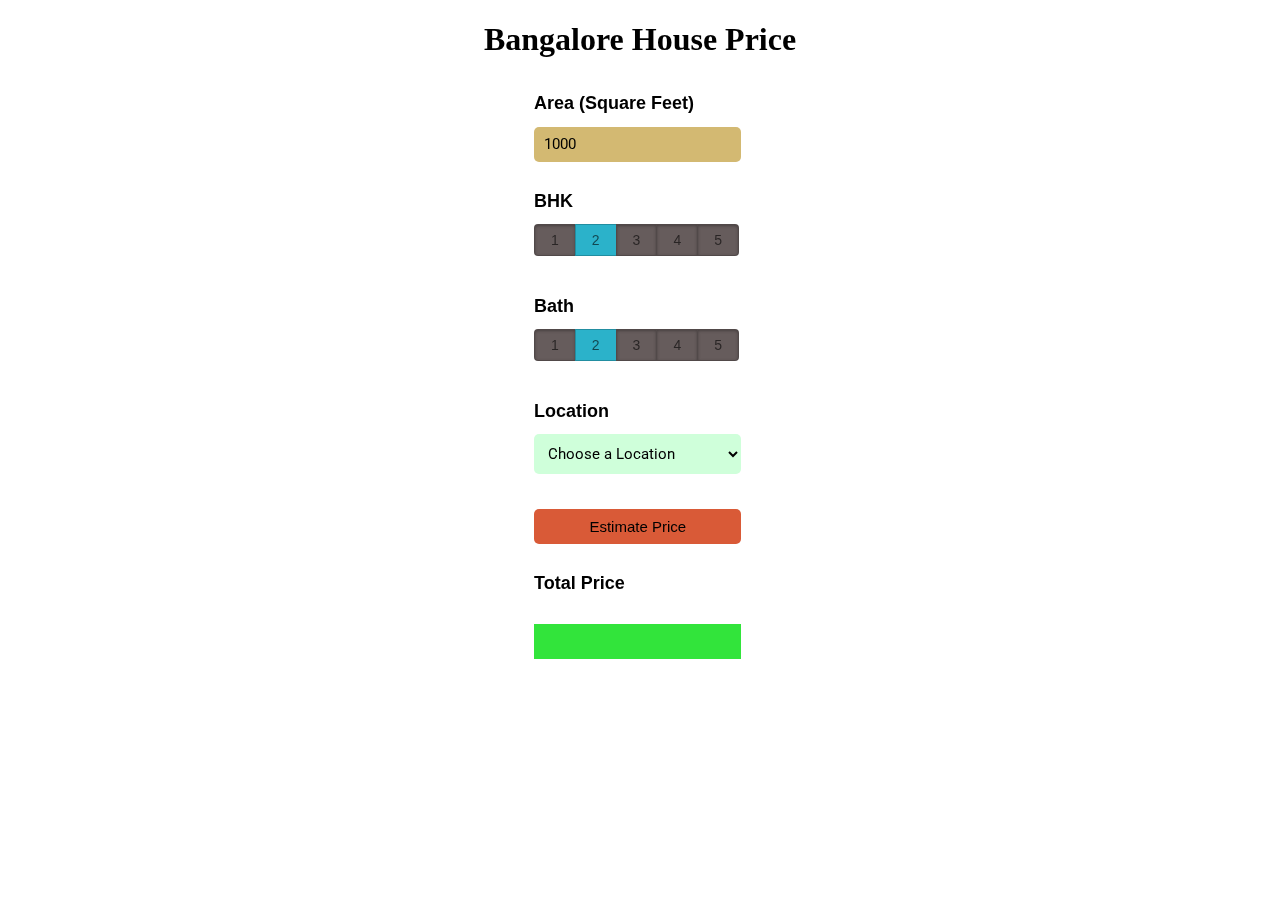
<file: index.html>
<!DOCTYPE html>
<html>

<head>
    <title>Banglore Home Price Prediction</title>
    <script src="https://ajax.googleapis.com/ajax/libs/jquery/3.4.1/jquery.min.js"></script>
    <script src="script.js"></script>
    <link rel="stylesheet" href="style.css">
</head>

<body>
    <div class="img"></div>
    <h1 class="head">Bangalore House Price </h1>
    <form class="form">

        <h2>Area (Square Feet)</h2>
        <input class="area" type="text" id="uiSqft" class="floatLabel" name="Squareft" value="1000">
        <h2>BHK</h2>
        <div class="switch-field">
            <input type="radio" id="radio-bhk-1" name="uiBHK" value="1" />
            <label for="radio-bhk-1">1</label>
            <input type="radio" id="radio-bhk-2" name="uiBHK" value="2" checked />
            <label for="radio-bhk-2">2</label>
            <input type="radio" id="radio-bhk-3" name="uiBHK" value="3" />
            <label for="radio-bhk-3">3</label>
            <input type="radio" id="radio-bhk-4" name="uiBHK" value="4" />
            <label for="radio-bhk-4">4</label>
            <input type="radio" id="radio-bhk-5" name="uiBHK" value="5" />
            <label for="radio-bhk-5">5</label>
        </div>
        <h2>Bath</h2>
        <div class="switch-field">
            <input type="radio" id="radio-bath-1" name="uiBathrooms" value="1" />
            <label for="radio-bath-1">1</label>
            <input type="radio" id="radio-bath-2" name="uiBathrooms" value="2" checked />
            <label for="radio-bath-2">2</label>
            <input type="radio" id="radio-bath-3" name="uiBathrooms" value="3" />
            <label for="radio-bath-3">3</label>
            <input type="radio" id="radio-bath-4" name="uiBathrooms" value="4" />
            <label for="radio-bath-4">4</label>
            <input type="radio" id="radio-bath-5" name="uiBathrooms" value="5" />
            <label for="radio-bath-5">5</label>
        </div>
        <h2>Location</h2>
        <div>
            <select class="location" name="" id="uiLocations">
                <option value="" disabled="disabled" selected="selected">Choose a Location</option>
                <option>Electronic City</option>
                <option>Rajaji Nagar</option>
            </select>
        </div>
        <button class="submit" onclick="onClickedEstimatePrice()" type="button">Estimate Price</button>
        <h2>Total Price</h2>
        <div id="uiEstimatedPrice" class="result">

        </div>
</body>

</html>
</file>
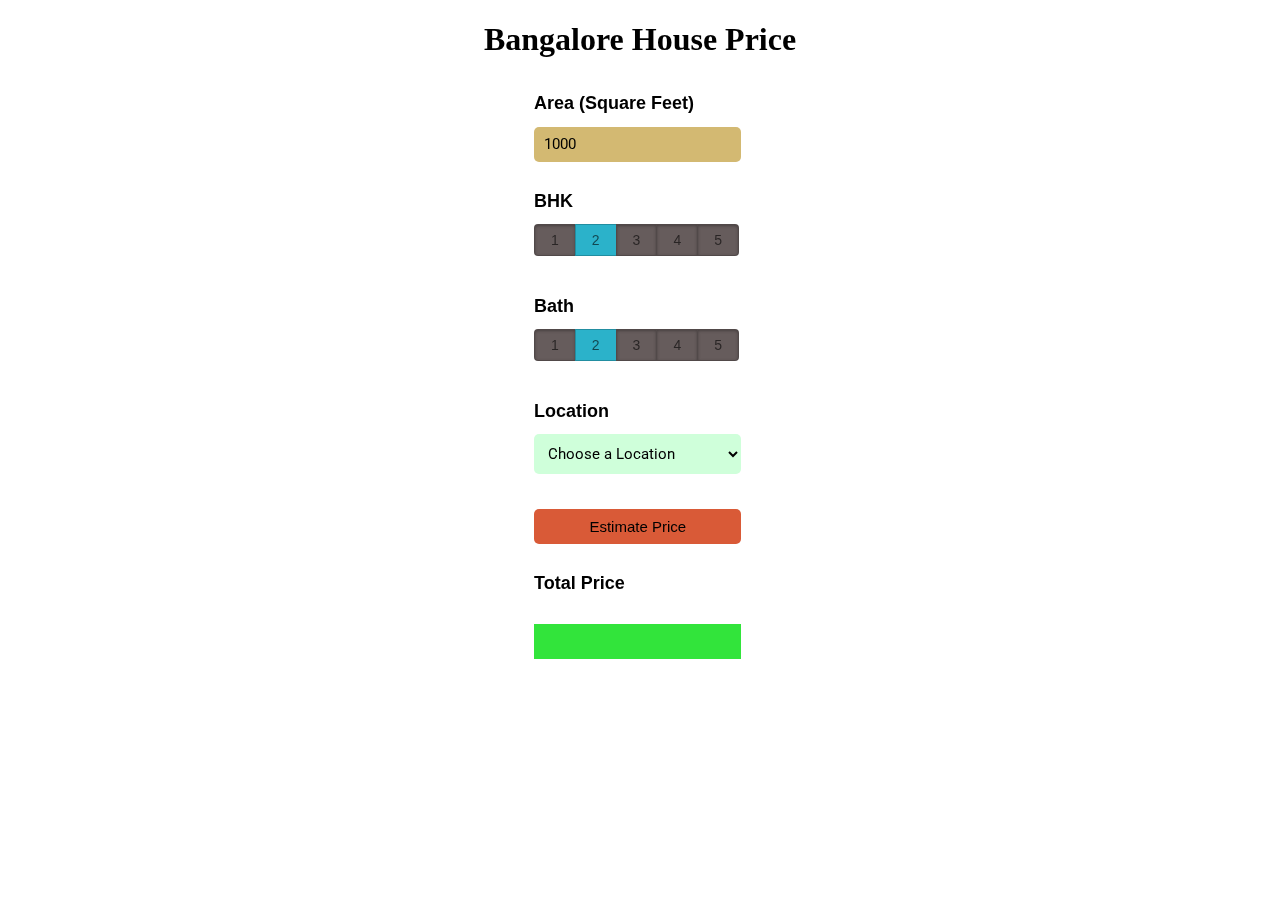
<file: client/app.html>
<!DOCTYPE html>
<html>

<head>
    <title>Banglore Home Price Prediction</title>
    <script src="https://ajax.googleapis.com/ajax/libs/jquery/3.4.1/jquery.min.js"></script>
    <script src="app.js"></script>
    <link rel="stylesheet" href="app.css">
</head>

<body>
    <div class="img"></div>
    <h1 class="head">Bangalore House Price </h1>
    <form class="form">

        <h2>Area (Square Feet)</h2>
        <input class="area" type="text" id="uiSqft" class="floatLabel" name="Squareft" value="1000">
        <h2>BHK</h2>
        <div class="switch-field">
            <input type="radio" id="radio-bhk-1" name="uiBHK" value="1" />
            <label for="radio-bhk-1">1</label>
            <input type="radio" id="radio-bhk-2" name="uiBHK" value="2" checked />
            <label for="radio-bhk-2">2</label>
            <input type="radio" id="radio-bhk-3" name="uiBHK" value="3" />
            <label for="radio-bhk-3">3</label>
            <input type="radio" id="radio-bhk-4" name="uiBHK" value="4" />
            <label for="radio-bhk-4">4</label>
            <input type="radio" id="radio-bhk-5" name="uiBHK" value="5" />
            <label for="radio-bhk-5">5</label>
        </div>
        <h2>Bath</h2>
        <div class="switch-field">
            <input type="radio" id="radio-bath-1" name="uiBathrooms" value="1" />
            <label for="radio-bath-1">1</label>
            <input type="radio" id="radio-bath-2" name="uiBathrooms" value="2" checked />
            <label for="radio-bath-2">2</label>
            <input type="radio" id="radio-bath-3" name="uiBathrooms" value="3" />
            <label for="radio-bath-3">3</label>
            <input type="radio" id="radio-bath-4" name="uiBathrooms" value="4" />
            <label for="radio-bath-4">4</label>
            <input type="radio" id="radio-bath-5" name="uiBathrooms" value="5" />
            <label for="radio-bath-5">5</label>
        </div>
        <h2>Location</h2>
        <div>
            <select class="location" name="" id="uiLocations">
                <option value="" disabled="disabled" selected="selected">Choose a Location</option>
                <option>Electronic City</option>
                <option>Rajaji Nagar</option>
            </select>
        </div>
        <button class="submit" onclick="onClickedEstimatePrice()" type="button">Estimate Price</button>
        <h2>Total Price</h2>
        <div id="uiEstimatedPrice" class="result">
            
        </div>
</body>

</html>
</file>
<file: style.css>
@import url(https://fonts.googleapis.com/css?family=Roboto:300);

.switch-field {
    display: flex;
    margin-bottom: 36px;
    overflow: hidden;
}
.head{
    text-align: center;
}

.switch-field input {
    position: absolute !important;
    clip: rect(0, 0, 0, 0);
    height: 1px;
    width: 1px;
    border: 0;
    overflow: hidden;
}

.switch-field label {
    background-color: #665c5c;
    color: rgba(0, 0, 0, 0.6);
    font-size: 14px;
    line-height: 1;
    text-align: center;
    padding: 8px 16px;
    margin-right: -1px;
    border: 1px solid rgba(0, 0, 0, 0.2);
    box-shadow: inset 0 1px 3px rgba(0, 0, 0, 0.3), 0 1px rgba(255, 255, 255, 0.1);
    transition: all 0.1s ease-in-out;
}

.switch-field label:hover {
    cursor: pointer;
}

.switch-field input:checked+label {
    background-color: #2bb2ca;
    box-shadow: none;
}

.switch-field label:first-of-type {
    border-radius: 4px 0 0 4px;
}

.switch-field label:last-of-type {
    border-radius: 0 4px 4px 0;
}

.form {
    max-width: 273px;
    font-family: "Lucida Grande", Tahoma, Verdana, sans-serif;
    font-weight: normal;
    line-height: 1.625;
    margin: 31px auto;
    padding-left: 61px;
    z-index: 2;
    /* border: solid; */
}

h2 {
    font-size: 18px;
    margin-bottom: 8px;
}

.area {
    font-family: "Roboto", sans-serif;
    outline: 0;
    background: #d3b972;
    width: 76%;
    border: 0;
    margin: 0 0 10px;
    padding: 10px;
    box-sizing: border-box;
    font-size: 15px;
    height: 35px;
    border-radius: 5px;
}

.location {
    font-family: "Roboto", sans-serif;
    outline: 0;
    background: #cfffda;
    width: 76%;
    border: 0;
    margin: 0 0 10px;
    padding: 10px;
    box-sizing: border-box;
    font-size: 15px;
    height: 40px;
    border-radius: 5px;
}

.submit {
    background: #d95a37;
    width: 76%;
    border: 0;
    margin: 25px 0 10px;
    box-sizing: border-box;
    font-size: 15px;
    height: 35px;
    text-align: center;
    border-radius: 5px;
}

.result {
    background: #32e43b;
    width: 76%;
    border: 0;
    margin: 25px 0 10px;
    box-sizing: border-box;
    font-size: 15px;
    height: 35px;
    text-align: center;
}

.img {
    background: url('https://blogger.googleusercontent.com/img/b/R29vZ2xl/AVvXsEgSbiWf7FEmsXRhRIXh8bSEHxPwvfYa0vYsgnGR2CQB5nAlOznp44eU7y1rY31i0j1hdK45JeNR6nayGMakydDiYrIUxg-1f_yeAxS8cNKcgVueakO8TfOUlHnPS1vLF_52kcXxOXSa8no/s1920/elegant-bungalow-home-kerala.jpg');
    background-repeat: no-repeat;
    background-size: auto;
    background-size: 100% 100%;
    -webkit-filter: blur(5px);
    -moz-filter: blur(5px);
    -o-filter: blur(5px);
    -ms-filter: blur(5px);
    filter: blur(5px);
    position: fixed;
    width: 100%;
    height: 100%;
    top: 0;
    left: 0;
    z-index: -1;
}

body,
html {
    height: 100%;
}
</file>
<file: client/app.css>
@import url(https://fonts.googleapis.com/css?family=Roboto:300);

.switch-field {
    display: flex;
    margin-bottom: 36px;
    overflow: hidden;
}
.head{
    text-align: center;
}

.switch-field input {
    position: absolute !important;
    clip: rect(0, 0, 0, 0);
    height: 1px;
    width: 1px;
    border: 0;
    overflow: hidden;
}

.switch-field label {
    background-color: #665c5c;
    color: rgba(0, 0, 0, 0.6);
    font-size: 14px;
    line-height: 1;
    text-align: center;
    padding: 8px 16px;
    margin-right: -1px;
    border: 1px solid rgba(0, 0, 0, 0.2);
    box-shadow: inset 0 1px 3px rgba(0, 0, 0, 0.3), 0 1px rgba(255, 255, 255, 0.1);
    transition: all 0.1s ease-in-out;
}

.switch-field label:hover {
    cursor: pointer;
}

.switch-field input:checked+label {
    background-color: #2bb2ca;
    box-shadow: none;
}

.switch-field label:first-of-type {
    border-radius: 4px 0 0 4px;
}

.switch-field label:last-of-type {
    border-radius: 0 4px 4px 0;
}

.form {
    max-width: 273px;
    font-family: "Lucida Grande", Tahoma, Verdana, sans-serif;
    font-weight: normal;
    line-height: 1.625;
    margin: 31px auto;
    padding-left: 61px;
    z-index: 2;
    /* border: solid; */
}

h2 {
    font-size: 18px;
    margin-bottom: 8px;
}

.area {
    font-family: "Roboto", sans-serif;
    outline: 0;
    background: #d3b972;
    width: 76%;
    border: 0;
    margin: 0 0 10px;
    padding: 10px;
    box-sizing: border-box;
    font-size: 15px;
    height: 35px;
    border-radius: 5px;
}

.location {
    font-family: "Roboto", sans-serif;
    outline: 0;
    background: #cfffda;
    width: 76%;
    border: 0;
    margin: 0 0 10px;
    padding: 10px;
    box-sizing: border-box;
    font-size: 15px;
    height: 40px;
    border-radius: 5px;
}

.submit {
    background: #d95a37;
    width: 76%;
    border: 0;
    margin: 25px 0 10px;
    box-sizing: border-box;
    font-size: 15px;
    height: 35px;
    text-align: center;
    border-radius: 5px;
}

.result {
    background: #32e43b;
    width: 76%;
    border: 0;
    margin: 25px 0 10px;
    box-sizing: border-box;
    font-size: 15px;
    height: 35px;
    text-align: center;
}

.img {
    background: url('https://blogger.googleusercontent.com/img/b/R29vZ2xl/AVvXsEgSbiWf7FEmsXRhRIXh8bSEHxPwvfYa0vYsgnGR2CQB5nAlOznp44eU7y1rY31i0j1hdK45JeNR6nayGMakydDiYrIUxg-1f_yeAxS8cNKcgVueakO8TfOUlHnPS1vLF_52kcXxOXSa8no/s1920/elegant-bungalow-home-kerala.jpg');
    background-repeat: no-repeat;
    background-size: auto;
    background-size: 100% 100%;
    -webkit-filter: blur(5px);
    -moz-filter: blur(5px);
    -o-filter: blur(5px);
    -ms-filter: blur(5px);
    filter: blur(5px);
    position: fixed;
    width: 100%;
    height: 100%;
    top: 0;
    left: 0;
    z-index: -1;
}

body,
html {
    height: 100%;
}
</file>
